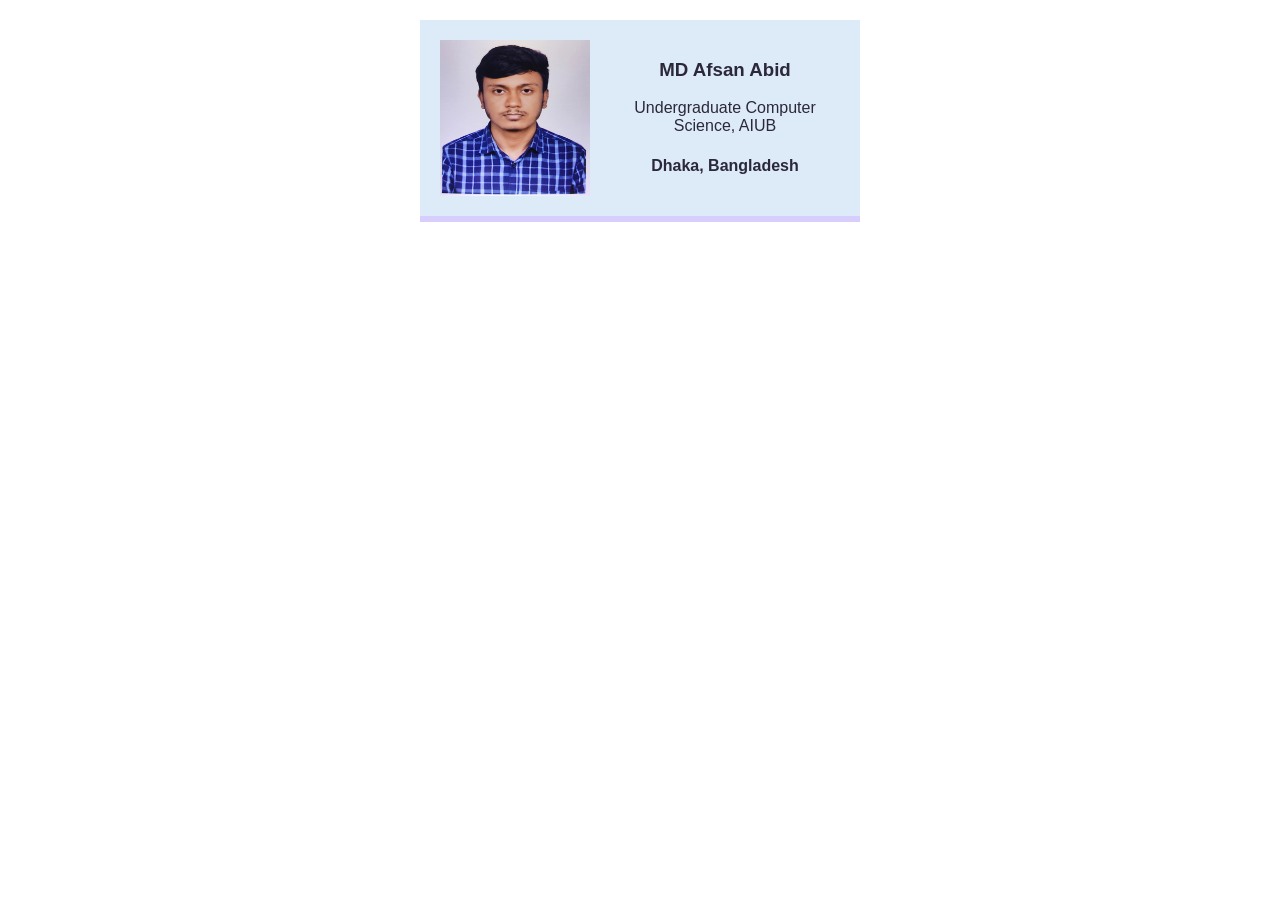
<file: Personal/Business_Card/index.html>
<!DOCTYPE html>
<html>
    <head>
        <link rel="stylesheet" href="style.css">
        <body>
            <div class="card">

                <img class="img" src="images/PHOTO 2.jpg" alt="MD Afsan Abid">
                <div class="border-blue">
                <h3>MD Afsan Abid</h3>
                <p>Undergraduate Computer Science, AIUB</p>
                <h4>Dhaka, Bangladesh</h4>
                </div>
            </div>
        </body>
    </head>
</html>
</file>
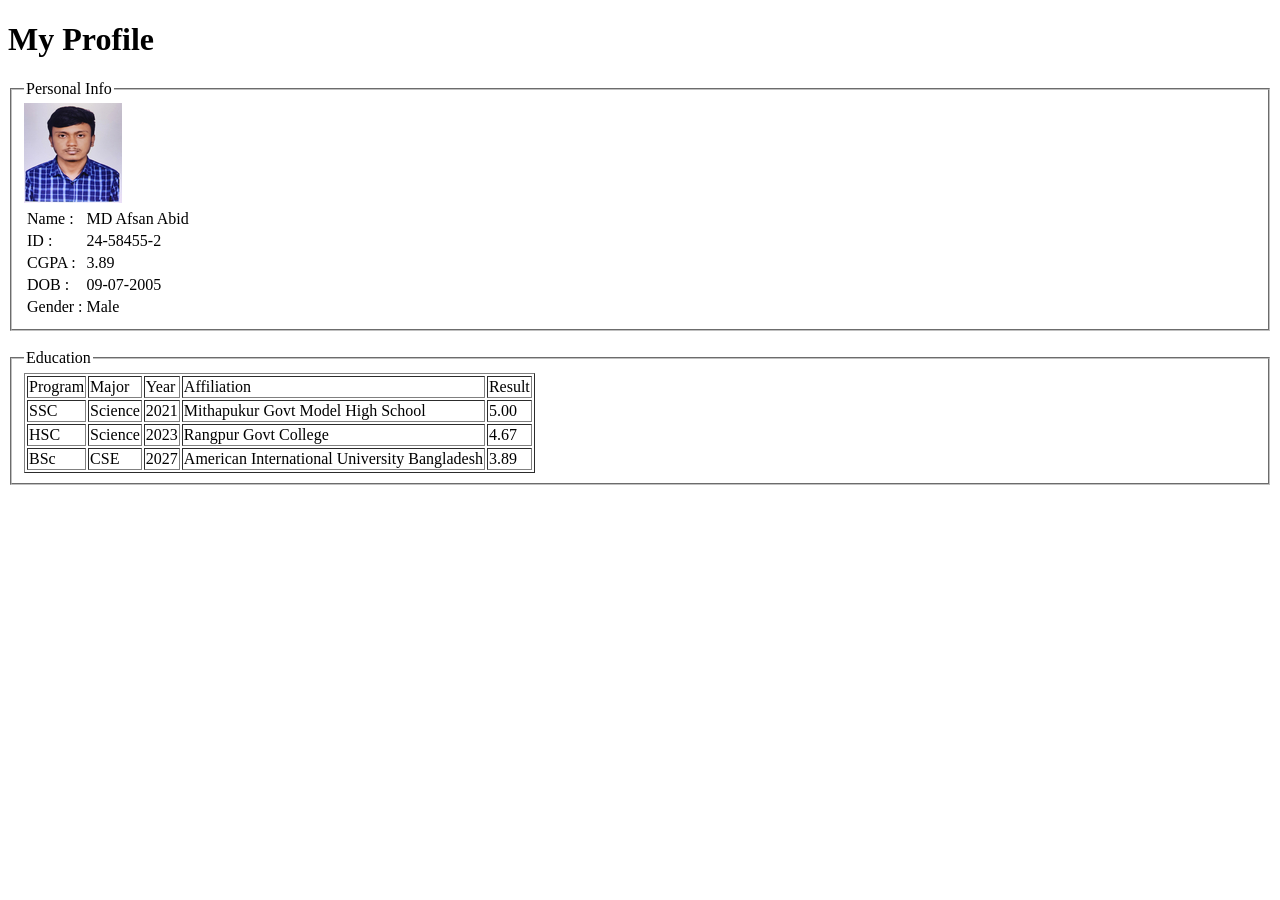
<file: Personal/Profile.html>
<!DOCTYPE html>
<html lang="en-US">
    <head>
        <meta charset="UTF-8">
        <title>My Profile</title>
    </head>
    <body>
        <h1>My Profile</h1>

        <form>
            <fieldset>
                <legend>Personal Info </legend>
                    <img src="diuphoto01.jpg" alt="Profile Photo">
                <table>
                    <tr>
                        <td><label for="Name">Name : </label></td>
                        <td><label for="Name">MD Afsan Abid </label></td>
                    </tr>
                    <tr>
                        <td><label for="ID">ID : </label></td>
                        <td><label for="ID">24-58455-2 </label></td>
                    </tr>
                    <tr>
                        <td><label for="CGPA">CGPA : </label></td>
                        <td><label for="CGPA">3.89 </label></td>
                    </tr>
                    <tr>
                        <td><label for="DOB">DOB : </label></td>
                        <td><label for="DOB">09-07-2005 </label></td>
                    </tr>
                    <tr>
                        <td><label for="Gender">Gender : </label></td>
                        <td><label for="Gender">Male </label></td>
                    </tr>
                </table>
            </fieldset>

            <br>

            <fieldset>
                <legend>Education </legend>
                <table border="1" style="color: black;">
                    <tr>
                        <td>Program</td>
                        <td>Major</td>
                        <td>Year</td>
                        <td>Affiliation</td>
                        <td>Result</td>
                    </tr>
                    <tr>
                        <td>SSC</td>
                        <td>Science</td>
                        <td>2021</td>
                        <td>Mithapukur Govt Model High School</td>
                        <td>5.00</td>
                    </tr>
                    <tr>
                        <td>HSC</td>
                        <td>Science</td>
                        <td>2023</td>
                        <td>Rangpur Govt College</td>
                        <td>4.67</td>
                    </tr>
                    <tr>
                        <td>BSc</td>
                        <td>CSE</td>
                        <td>2027</td>
                        <td>American International University Bangladesh</td>
                        <td>3.89</td>
                    </tr>
                </table>
            </fieldset>
        </form>
    </body>
</html>
</file>
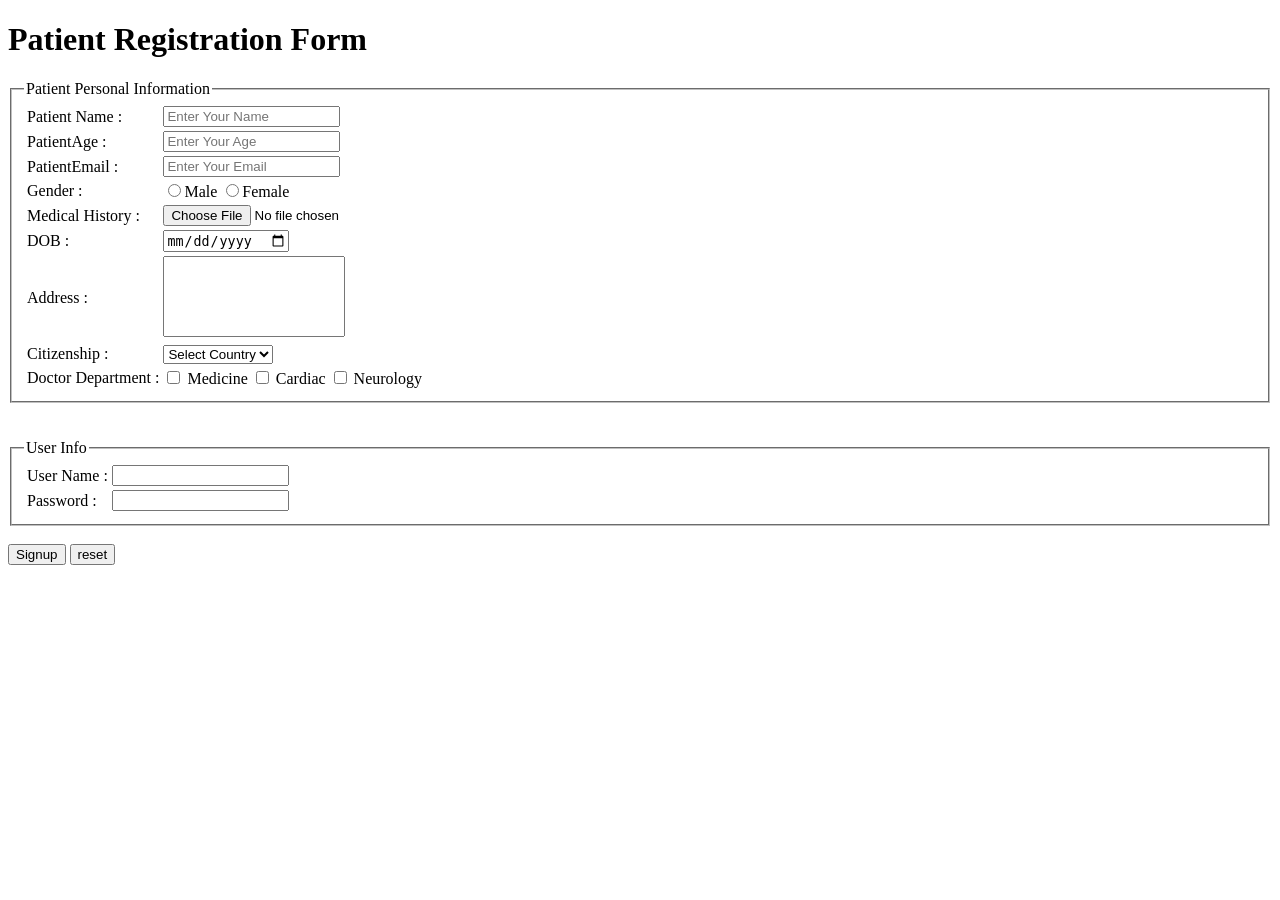
<file: Mid/Theory(HTML)/Registration.html>
<!DOCTYPE html>
<html lang-"en-US">
    <head>
        <meta charset="UTF-8">
        <title> Patient Registration Form </title>
    </head>
    <body>
        <h1>Patient Registration Form</h1>
        <form>
            <fieldset>
                <legend>Patient Personal Information</legend>
                <table>
                    <tr>
                        <td> <label for="PatientName">Patient Name : </label> </td>
                        <td> <input type="text" name="PatientName" id="PatientName" for="PatientName" placeholder="Enter Your Name"> </td>
                    </tr>

                    <tr>
                        <td> <label for="PatientAge">PatientAge : </label> </td>
                        <td> <input type="number" name="PatientAge" id="PatientAge" for="PatientAge" placeholder="Enter Your Age"> </td>
                    </tr>

                    <tr>
                        <td> <label for="PatientEmail">PatientEmail : </label> </td>
                        <td> <input type="email" name="PatientEmail" id="PatientEmail" for="PatientEmail" placeholder="Enter Your Email"></td>
                    </tr>

                    <tr>
                        <td> <label for="PatientGender">Gender : </label> </td>
                        <td>
                            <input type="radio" name="gender" id="Male" for="Gender">Male
                            <input type="radio" name="gender" id="Female" for="Gender">Female
                        </td>
                    </tr>

                    <tr>
                        <td> <label for="PatientDoc"> Medical History : </label></td>
                        <td> <input type="file" name="file" id="medicaldoc" for="medicaldoc"> </td>
                    </tr>

                    <tr>
                        <td> <label for="DOB">DOB : </label></td>
                        <td> <input type="date" name="DOB" id="DOB" for="DOB"></td>
                    </tr>

                    <tr>
                        <td> <label for="Address">Address : </label></td>
                        <td> 
                            <textarea id="Address" name="Address" for="Address" cols="20" rows="5" style="resize: none;"></textarea>
                        </td>
                    </tr>

                    <tr>
                        <td> <label for="Citizen">Citizenship : </label> </td>
                        <td>
                            <select>
                                <option id="blank">Select Country </option>
                                <option id="BD"> Bangladesh </option>
                                <option id="USA">USA </option>
                                <option id="UK">UK </option>
                                <option id="AUS">Australia </option>
                            </select>
                        </td>
                    </tr>

                    <tr>
                        <td> <label for="Dept"> Doctor Department : </label> </td>
                        <td>
                            <input type="checkbox" id="DeptMedicine" for="dept" name="dept"> Medicine
                            <input type="checkbox" id="DeptCardiac" for="dept" name="dept"> Cardiac
                            <input type="checkbox" id="DeptNeuro" for="dept" name="dept"> Neurology
                        </td>
                    </tr>
                    
                </table>
            </fieldset>

            <br>
            <br>

            <fieldset>
                <legend> User Info </legend>

                <table>
                    <tr>
                    <td> <label for="username">User Name : </label></td>
                    <td> <input type="text" id="username" for="username"></td>
                    </tr>

                    <tr>
                        <td> <label for="Password">Password : </label> </td>
                        <td> <input type="password" id="password" for="password"> </td>
                    </tr>
                </table>
            </fieldset>
            <br>
            <input type="submit" id="submit" for="submit" value="Signup">
            <input type="reset" id="reset" for="reset" value="reset">
        </form>
    </body>
</html>
</file>
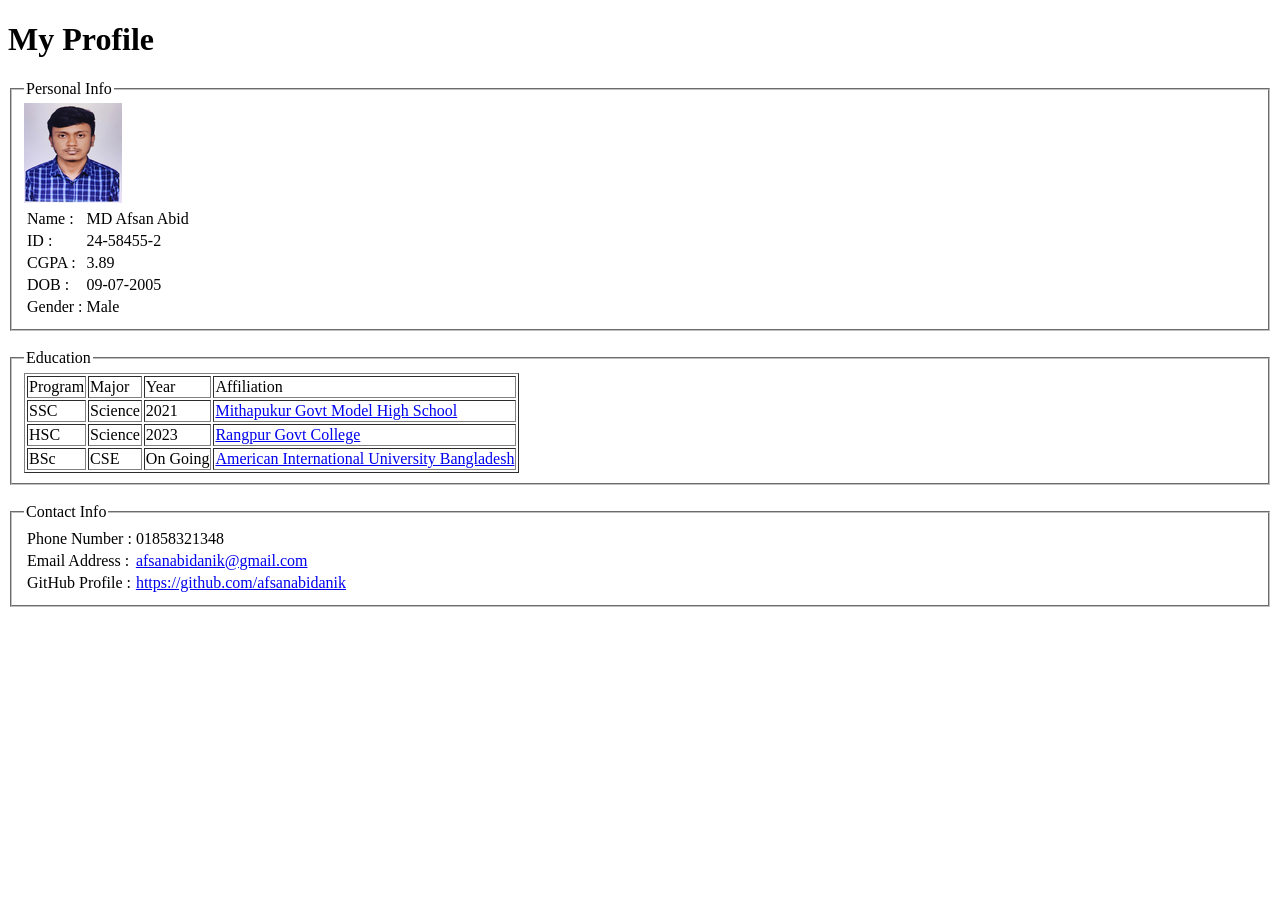
<file: Mid/Personal/Profile/Profile.html>
<!DOCTYPE html>
<html lang="en-US">
    <head>
        <meta charset="UTF-8">
        <title>My Profile</title>
    </head>
    <body>
        <h1>My Profile</h1>

        <form>
            <fieldset>
                <legend>Personal Info </legend>
                    <img src="diuphoto01.jpg" alt="Profile Photo">
                <table>
                    <tr>
                        <td><label for="Name">Name : </label></td>
                        <td><label for="Name">MD Afsan Abid </label></td>
                    </tr>
                    <tr>
                        <td><label for="ID">ID : </label></td>
                        <td><label for="ID">24-58455-2 </label></td>
                    </tr>
                    <tr>
                        <td><label for="CGPA">CGPA : </label></td>
                        <td><label for="CGPA">3.89 </label></td>
                    </tr>
                    <tr>
                        <td><label for="DOB">DOB : </label></td>
                        <td><label for="DOB">09-07-2005 </label></td>
                    </tr>
                    <tr>
                        <td><label for="Gender">Gender : </label></td>
                        <td><label for="Gender">Male </label></td>
                    </tr>
                </table>
            </fieldset>

            <br>

            <fieldset>
                <legend>Education </legend>
                <table border="1" style="color: black;">
                    <tr>
                        <td>Program</td>
                        <td>Major</td>
                        <td>Year</td>
                        <td>Affiliation</td>
                    </tr>
                    <tr>
                        <td>SSC</td>
                        <td>Science</td>
                        <td>2021</td>
                        <td><a href="https://mithapukur.school.gov.bd/">Mithapukur Govt Model High School</a></td>
                    </tr>
                    <tr>
                        <td>HSC</td>
                        <td>Science</td>
                        <td>2023</td>
                        <td><a href="https://rangpur.college.gov.bd/">Rangpur Govt College</a></td>
                    </tr>
                    <tr>
                        <td>BSc</td>
                        <td>CSE</td>
                        <td>On Going</td>
                        <td><a href="https://www.aiub.edu/">American International University Bangladesh</a></td>
                    </tr>
                </table>
            </fieldset>

            <br>

            <fieldset>
                <legend>Contact Info</legend>
                <table>
                    <tr>
                        <td><label for="PhnNum">Phone Number : </label></td>
                        <td><label for="PhnNum">01858321348 </label></td>
                    </tr>
                    <tr>
                        <td><label for="Email">Email Address : </label></td>
                        <td><label for="Email"><a href="afsanabidanik@gmail.com">afsanabidanik@gmail.com</a></label></td>
                    </tr>
                    <tr>
                        <td><label for="Github">GitHub Profile : </label></td>
                        <td><a href="https://github.com/afsanabidanik">https://github.com/afsanabidanik</a></td>
                    </tr>
                </table>
            </fieldset>
        </form>
    </body>
</html>
</file>
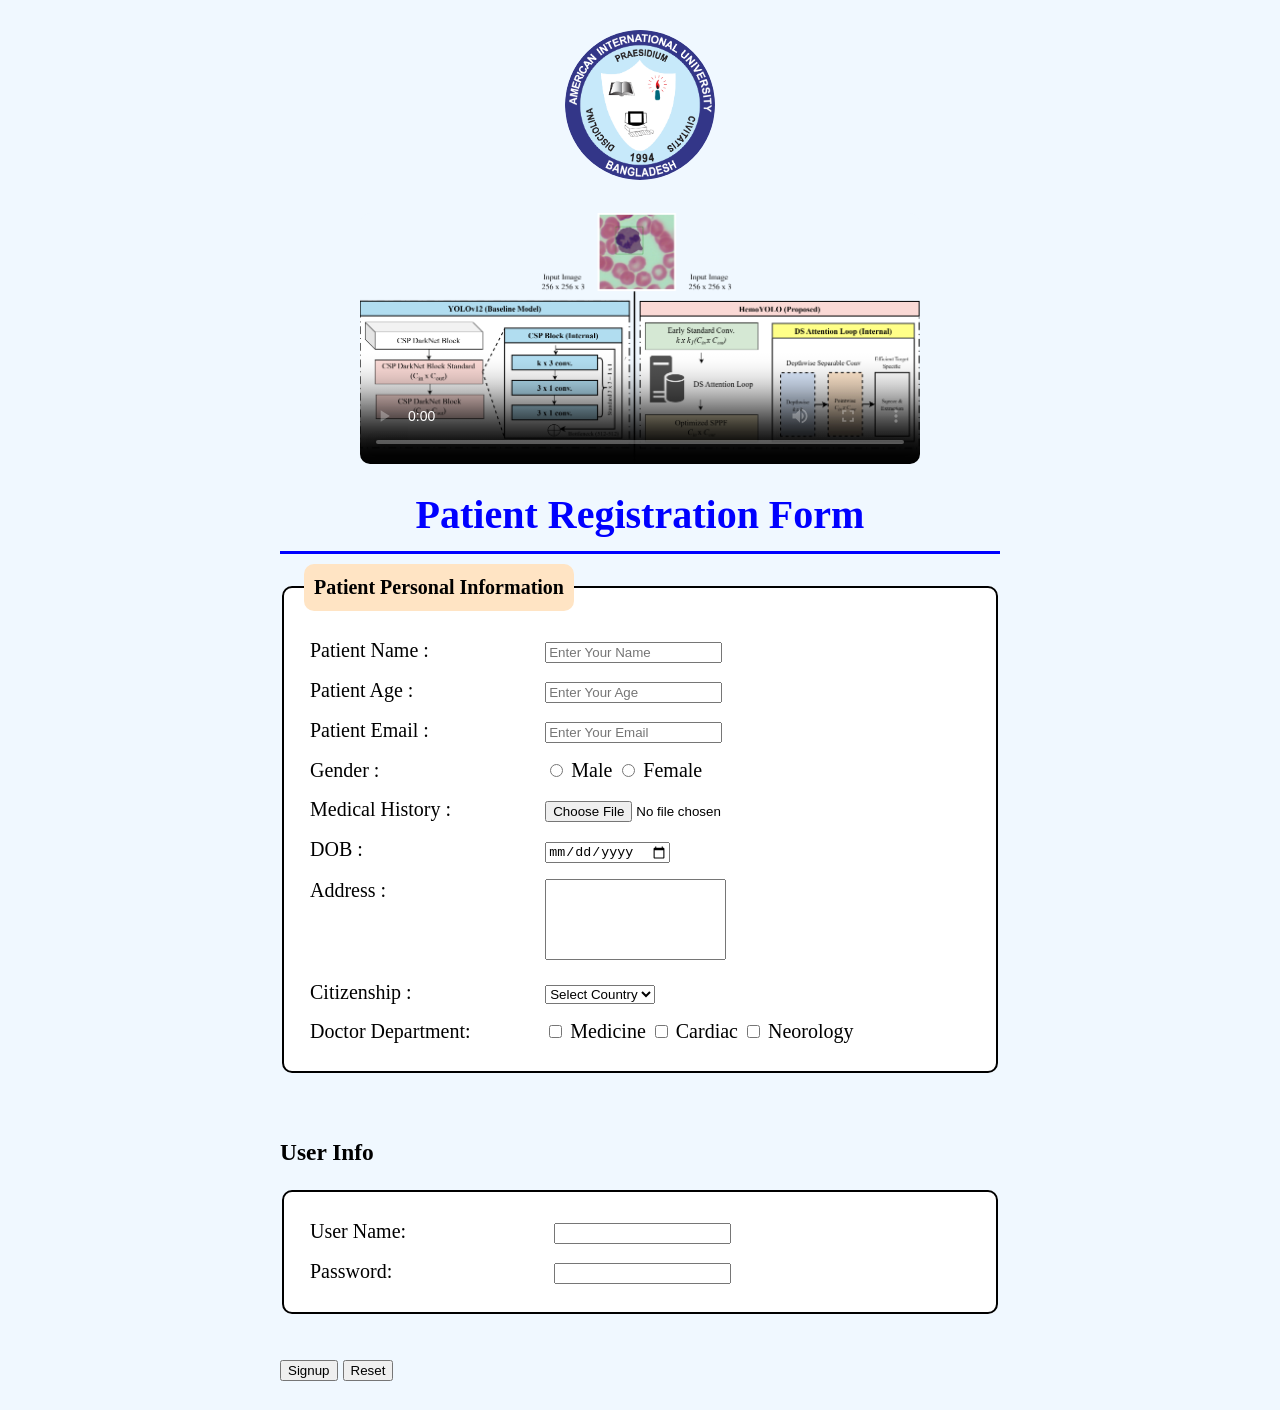
<file: Mid/Faculty/Lab2(HTML,CSS)/Page/Registration.html>
<!DOCTYPE html>
<html lang="en-US">
    <head>
        <meta charset="UTF-8">
        <link rel="stylesheet" href="../Design/Style.css">
        <title> Patient Registration Form </title>
    </head>
    <body>
        <img src="logo.png" id="logo" > 
        <br>
        <video width="400" height="225" controls poster="Yolo21.png">
            <source src="AIUB Virtual Tour _ 2021.mp4" type="mp4">
            <source src="AIUB Virtual Tour _ 2021.mp4" type="video/webm">
        </video>


        <h1> Patient Registration Form </h1>
        <form>
            <fieldset>
                <legend> Patient Personal Information </legend>
               <table>
                <tr>
                    <td> <label for="PatientName"> Patient Name :  </label> </td>
                    <td> <input type="text" name="PatientName" id="PatientName" for="PatientName" placeholder="Enter Your Name" required> </td>
                </tr>
                <tr>
                    <td>  <label for="PatientAge"> Patient Age : </label> </td>
                    <td> <input type="number" name="PatientAge" id="PatientAge" for="PatientAge" placeholder="Enter Your Age "> </td>
                </tr>

                <tr>
                    <td>  <label for="PatientEmail"> Patient Email : </label> </td>
                    <td> <input type="email" name="PatientEmail" id="PatientEmail" for="PatientEmail" placeholder="Enter Your Email "> </td>
                </tr>

                <tr>
                    <td> <label for="PatientGender"> Gender : </label>
                        <td> 
                        <input type="radio" name="gender" id="Male" for="Gender"> Male
                        <input type="radio" name="gender" id="Female" for="Gender"> Female </td>
                </tr>

                <tr> 
                    <td> <label for="PatientDoc"> Medical History : </label></td>
                    <td> <input type ="file" name ="file" id="medicaldoc" for="medicaldoc"> </td>
                </tr>

                <tr> 
                    <td> <label for="DOB"> DOB : </label></td>
                    <td> <input type ="date" name ="DOB" id="DOB" for="DOB"> </td>
                </tr>

                <tr> 
                    <td> <label for="Address"> Address : </label></td>
                    <td> 
                        <textarea id="Address" for="Address" cols="20" rows="5" style="resize: none;"> </textarea>
                    </td>
                </tr>

                <tr>
                    <td><label for="Citizen"> Citizenship : </label> </td>
                    <td>
                    <select>
                        <option id="blank"> Select Country </option>
                        <option id="BD"> Bangladesh </option>
                        <option id="USA"> USA </option>
                        <option id ="UK"> UK </option>
                        <option id="AUS"> Australia </option>
                        <option id="JP"> Japan </option>
                    </select>
                    </td>

                    <tr>
                        <td> <label for="Dept"> Doctor Department: </label></td>
                        <td> <input type="checkbox" id="DeptMedicine" for="dept" name="dept"> Medicine 
                        <input type="checkbox" id="DeptCardiac" for="dept" name="dept"> Cardiac
                        <input type="checkbox" id="DeptNeoro" for="dept" name="dept"> Neorology
                        </td>
                    </tr>
                </tr>
               </table>
            </fieldset>
 <br>
 <h3> User Info</h3>
<fieldset>
   
    <!-- <legend> User Info </legend> -->
    <table>
        <tr>
            <td> <label for="username"> User Name: </label> </td>
            <td> <input type="text" id="username" for="username"> </td>
        </tr>
        <tr>
            <td> <label for="Password"> Password: </label></td>
            <td> <input type="password" id="password" for="password"></td>

        </tr>
    </table>
</fieldset>
<br>

<input type="submit" id="submit" for="submit" value="Signup">
<input type="reset" id="reset" for="reset">
        </form>
    </body>
</html>
</file>
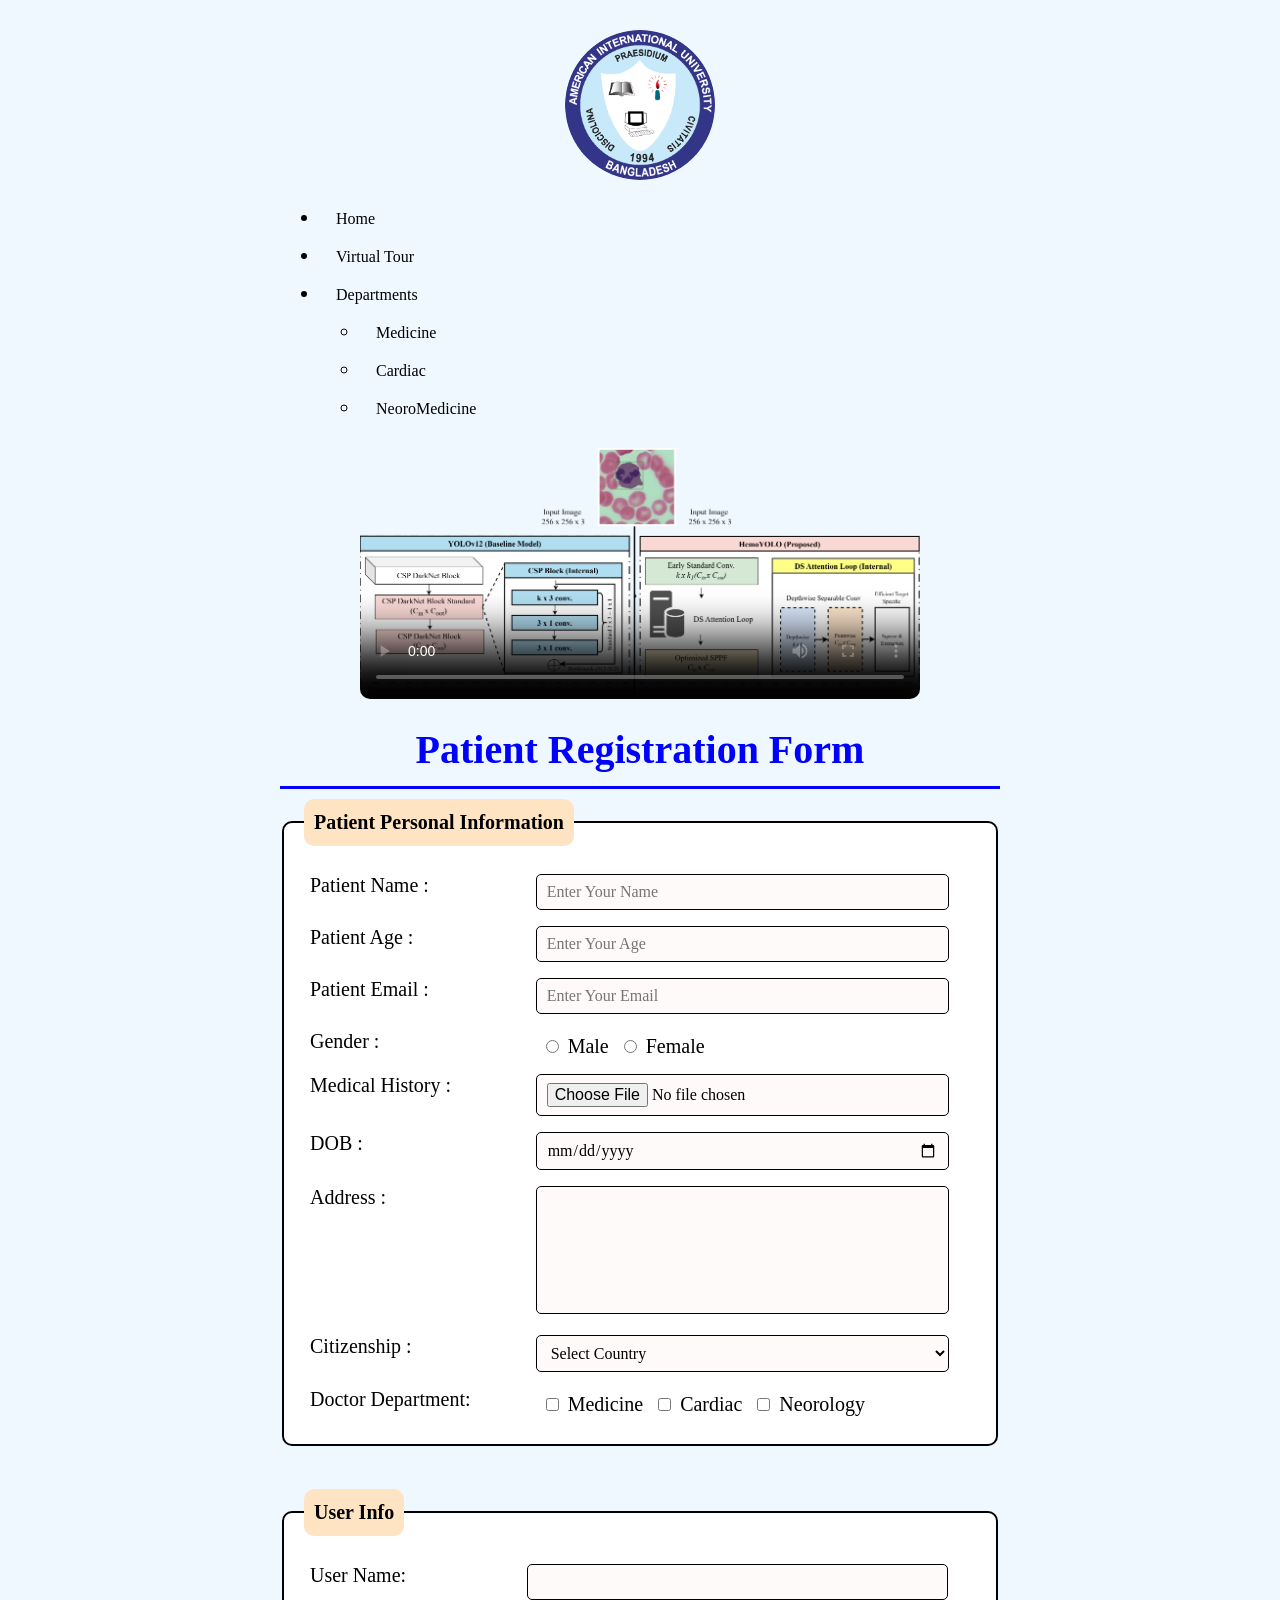
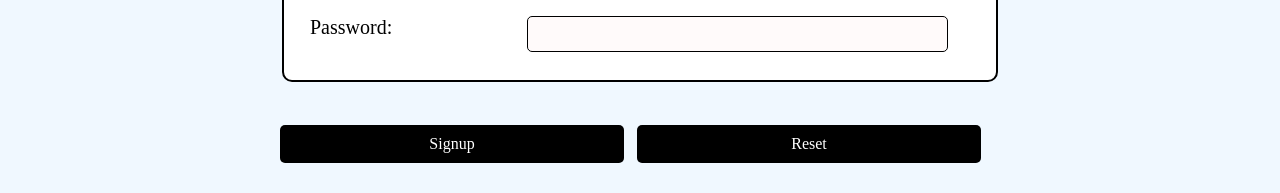
<file: Mid/Faculty/Lab3 (HTML, CSS)/Page/Registration.html>
<!DOCTYPE html>
<html lang="en-US">
    <head>
        <meta charset="UTF-8">
        <meta name="viewport" content="width=device-width, inital-scale= 1.0">
        <link rel="stylesheet" href="../Design/Style.css">
        <title> Patient Registration Form </title>
    </head>
    <body id="top">
        <nav class="navbar">
        <img src="logo.png" id="logo" > 
        <ul class="menu">
            <li> <a href="https://www.aiub.edu"> Home </a> </li>
            <li> <a href="#tour"> Virtual Tour </a> </li>
            <li class="dropdown">
               
                    <a href="#Department"> Departments</a>
                    <ul class="submenu">
                        <li> <a href="#Medicine"> Medicine  </a> </li>
                        <li> <a href="#Cardiac"> Cardiac  </a> </li>
                        <li> <a href="#NeoroMedicine"> NeoroMedicine  </a> </li>
                    </ul>                
            </li>
        </ul>
        

        <video width="400" height="225" controls poster="Yolo21.png">
            <source src="AIUB Virtual Tour _ 2021.mp4" type="mp4">
            <source src="AIUB Virtual Tour _ 2021.mp4" type="video/webm">
        </video>

        </nav>

        <h1> Patient Registration Form </h1>
        
        <form>
            <fieldset>
                <legend> Patient Personal Information </legend>
               <table>
                <tr>
                    <td> <label for="PatientName"> Patient Name :  </label> </td>
                    <td> <input type="text" name="PatientName" id="PatientName" for="PatientName" placeholder="Enter Your Name" required> </td>
                </tr>
                <tr>
                    <td>  <label for="PatientAge"> Patient Age : </label> </td>
                    <td> <input type="number" name="PatientAge" id="PatientAge" for="PatientAge" placeholder="Enter Your Age "> </td>
                </tr>

                <tr>
                    <td>  <label for="PatientEmail"> Patient Email : </label> </td>
                    <td> <input type="email" name="PatientEmail" id="PatientEmail" for="PatientEmail" placeholder="Enter Your Email "> </td>
                </tr>

                <tr>
                    <td> <label for="PatientGender"> Gender : </label>
                        <td> 
                        <input type="radio" name="gender" id="Male" for="Gender"> Male
                        <input type="radio" name="gender" id="Female" for="Gender"> Female </td>
                </tr>

                <tr> 
                    <td> <label for="PatientDoc"> Medical History : </label></td>
                    <td> <input type ="file" name ="file" id="medicaldoc" for="medicaldoc"> </td>
                </tr>

                <tr> 
                    <td> <label for="DOB"> DOB : </label></td>
                    <td> <input type ="date" name ="DOB" id="DOB" for="DOB"> </td>
                </tr>

                <tr> 
                    <td> <label for="Address"> Address : </label></td>
                    <td> 
                        <textarea id="Address" for="Address"  style="resize: none;"> </textarea>
                    </td>
                </tr>

                <tr>
                    <td><label for="Citizen"> Citizenship : </label> </td>
                    <td>
                    <select>
                        <option id="blank"> Select Country </option>
                        <option id="BD"> Bangladesh </option>
                        <option id="USA"> USA </option>
                        <option id ="UK"> UK </option>
                        <option id="AUS"> Australia </option>
                        <option id="JP"> Japan </option>
                    </select>
                    </td>

                    <tr>
                        <td> <label for="Dept"> Doctor Department: </label></td>
                        <td> <input type="checkbox" id="DeptMedicine" for="dept" name="dept"> Medicine 
                        <input type="checkbox" id="DeptCardiac" for="dept" name="dept"> Cardiac
                        <input type="checkbox" id="DeptNeoro" for="dept" name="dept"> Neorology
                        </td>
                    </tr>
                </tr>
               </table>
            </fieldset>
 <br>

<fieldset>
   
    <legend> User Info </legend>
    <table>
        <tr>
            <td> <label for="username"> User Name: </label> </td>
            <td> <input type="text" id="username" for="username"> </td>
        </tr>
        <tr>
            <td> <label for="Password"> Password: </label></td>
            <td> <input type="password" id="password" for="password"></td>

        </tr>
    </table>
</fieldset>
<br>

<input type="submit" id="submit" for="submit" value="Signup">
<input type="reset" id="reset" for="reset">
        </form>
    </body>
</html>
</file>
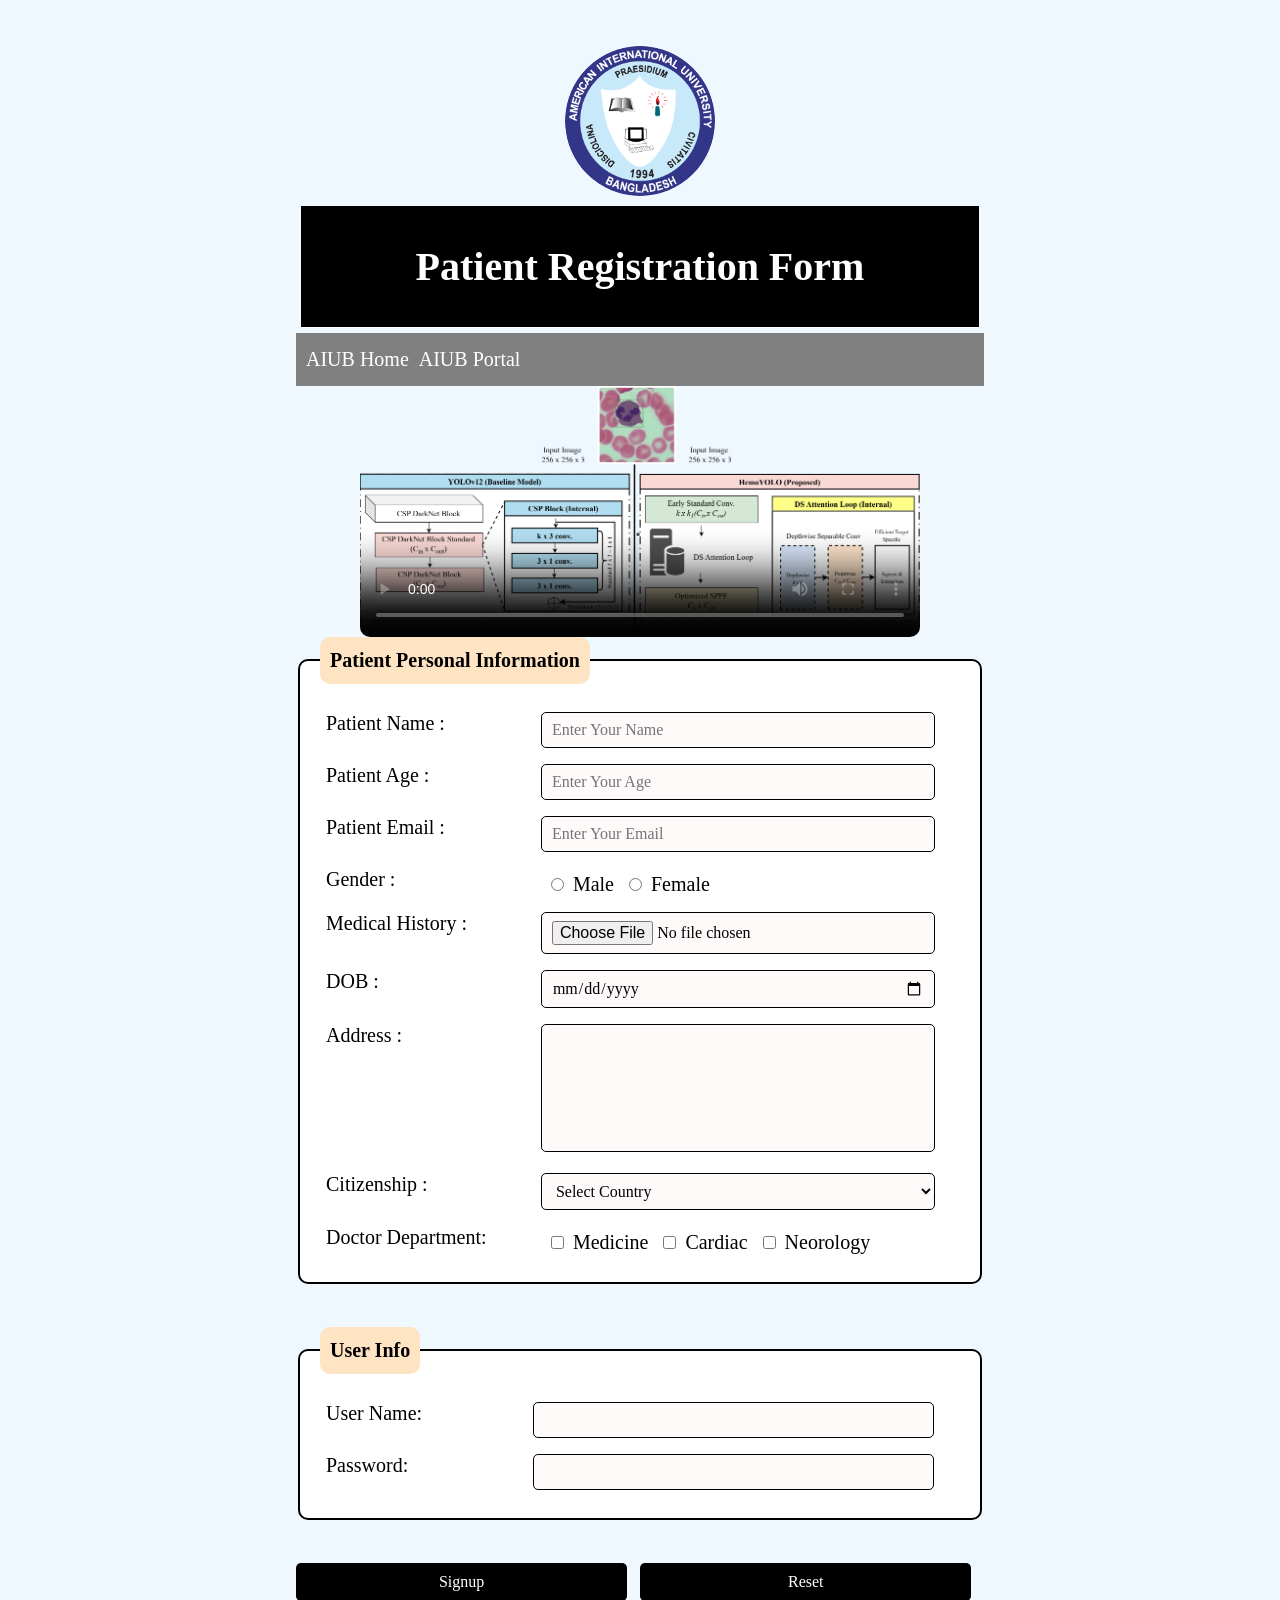
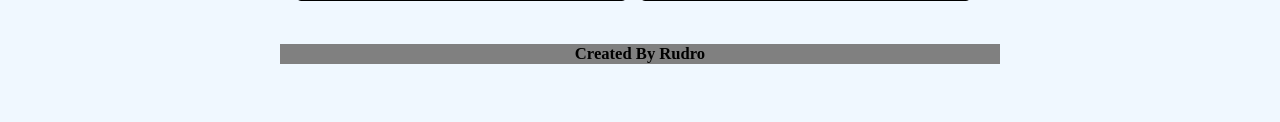
<file: Mid/Faculty/Theory2(HTML,CSS,JS)/Page/Registration.html>
<!DOCTYPE html>
<html lang="en-US">
    <head>
        <meta charset="UTF-8">
        <meta name="viewport" content="width=device-width, inital-scale= 1.0">
        <link rel="stylesheet" href="../Design/Style.css">
        <script src="../JS/script.js"> </script>
        <title> Patient Registration Form </title>
    </head>
     <div class="container"> 
    <body>
       
        <img src="logo.png" id="logo" > 
     
         <div class="header"> 
        <h1> Patient Registration Form </h1>
       </div>

       <div class="topnav">
        <a href="https://aiub.edu/"> AIUB Home </a>
        <a href="https://portal.aiub.edu/"> AIUB Portal </a>
       </div>


        <video width="400" height="225" controls poster="Yolo21.png">
            <source src="AIUB Virtual Tour _ 2021.mp4" type="mp4">
            <source src="AIUB Virtual Tour _ 2021.mp4" type="video/webm">
        </video>

      

        
       

        
        <form>
            <fieldset>
                <legend> Patient Personal Information </legend>
               <table>
                <tr>
                    <td> <label for="PatientName"> Patient Name :  </label> </td>
                    <td> <input type="text" name="PatientName" id="PatientName" for="PatientName" placeholder="Enter Your Name" required> </td>
                </tr>
                <tr>
                    <td>  <label for="PatientAge"> Patient Age : </label> </td>
                    <td> <input type="number" name="PatientAge" id="PatientAge" for="PatientAge" placeholder="Enter Your Age "> </td>
                </tr>

                <tr>
                    <td>  <label for="PatientEmail"> Patient Email : </label> </td>
                    <td> <input type="email" name="PatientEmail" id="PatientEmail" for="PatientEmail" placeholder="Enter Your Email "> </td>
                </tr>

                <tr>
                    <td> <label for="PatientGender"> Gender : </label>
                        <td> 
                        <input type="radio" name="gender" id="Male" for="Gender"> Male
                        <input type="radio" name="gender" id="Female" for="Gender"> Female </td>
                </tr>

                <tr> 
                    <td> <label for="PatientDoc"> Medical History : </label></td>
                    <td> <input type ="file" name ="file" id="medicaldoc" for="medicaldoc"> </td>
                </tr>

                <tr> 
                    <td> <label for="DOB"> DOB : </label></td>
                    <td> <input type ="date" name ="DOB" id="DOB" for="DOB"> </td>
                </tr>

                <tr> 
                    <td> <label for="Address"> Address : </label></td>
                    <td> 
                        <textarea id="Address" for="Address"  style="resize: none;"> </textarea>
                    </td>
                </tr>

                <tr>
                    <td><label for="Citizen"> Citizenship : </label> </td>
                    <td>
                    <select>
                        <option id="blank"> Select Country </option>
                        <option id="BD"> Bangladesh </option>
                        <option id="USA"> USA </option>
                        <option id ="UK"> UK </option>
                        <option id="AUS"> Australia </option>
                        <option id="JP"> Japan </option>
                    </select>
                    </td>

                    <tr>
                        <td> <label for="Dept"> Doctor Department: </label></td>
                        <td> <input type="checkbox" id="DeptMedicine" for="dept" name="dept"> Medicine 
                        <input type="checkbox" id="DeptCardiac" for="dept" name="dept"> Cardiac
                        <input type="checkbox" id="DeptNeoro" for="dept" name="dept"> Neorology
                        </td>
                    </tr>
                </tr>
               </table>
            </fieldset>
 <br>

<fieldset>
   
    <legend> User Info </legend>
    <table>
        <tr>
            <td> <label for="username"> User Name: </label> </td>
            <td> <input type="text" id="username" for="username"> </td>
        </tr>
        <tr>
            <td> <label for="Password"> Password: </label></td>
            <td> <input type="password" id="password" for="password"></td>

        </tr>
    </table>
</fieldset>
<br>

<input type="submit" id="submit" for="submit" value="Signup">
<input type="reset" id="reset" for="reset">
        </form>
</div>
<div class="footer">
    <h5>Created By Rudro</h5>
</div>


    </body>
</html>
</file>
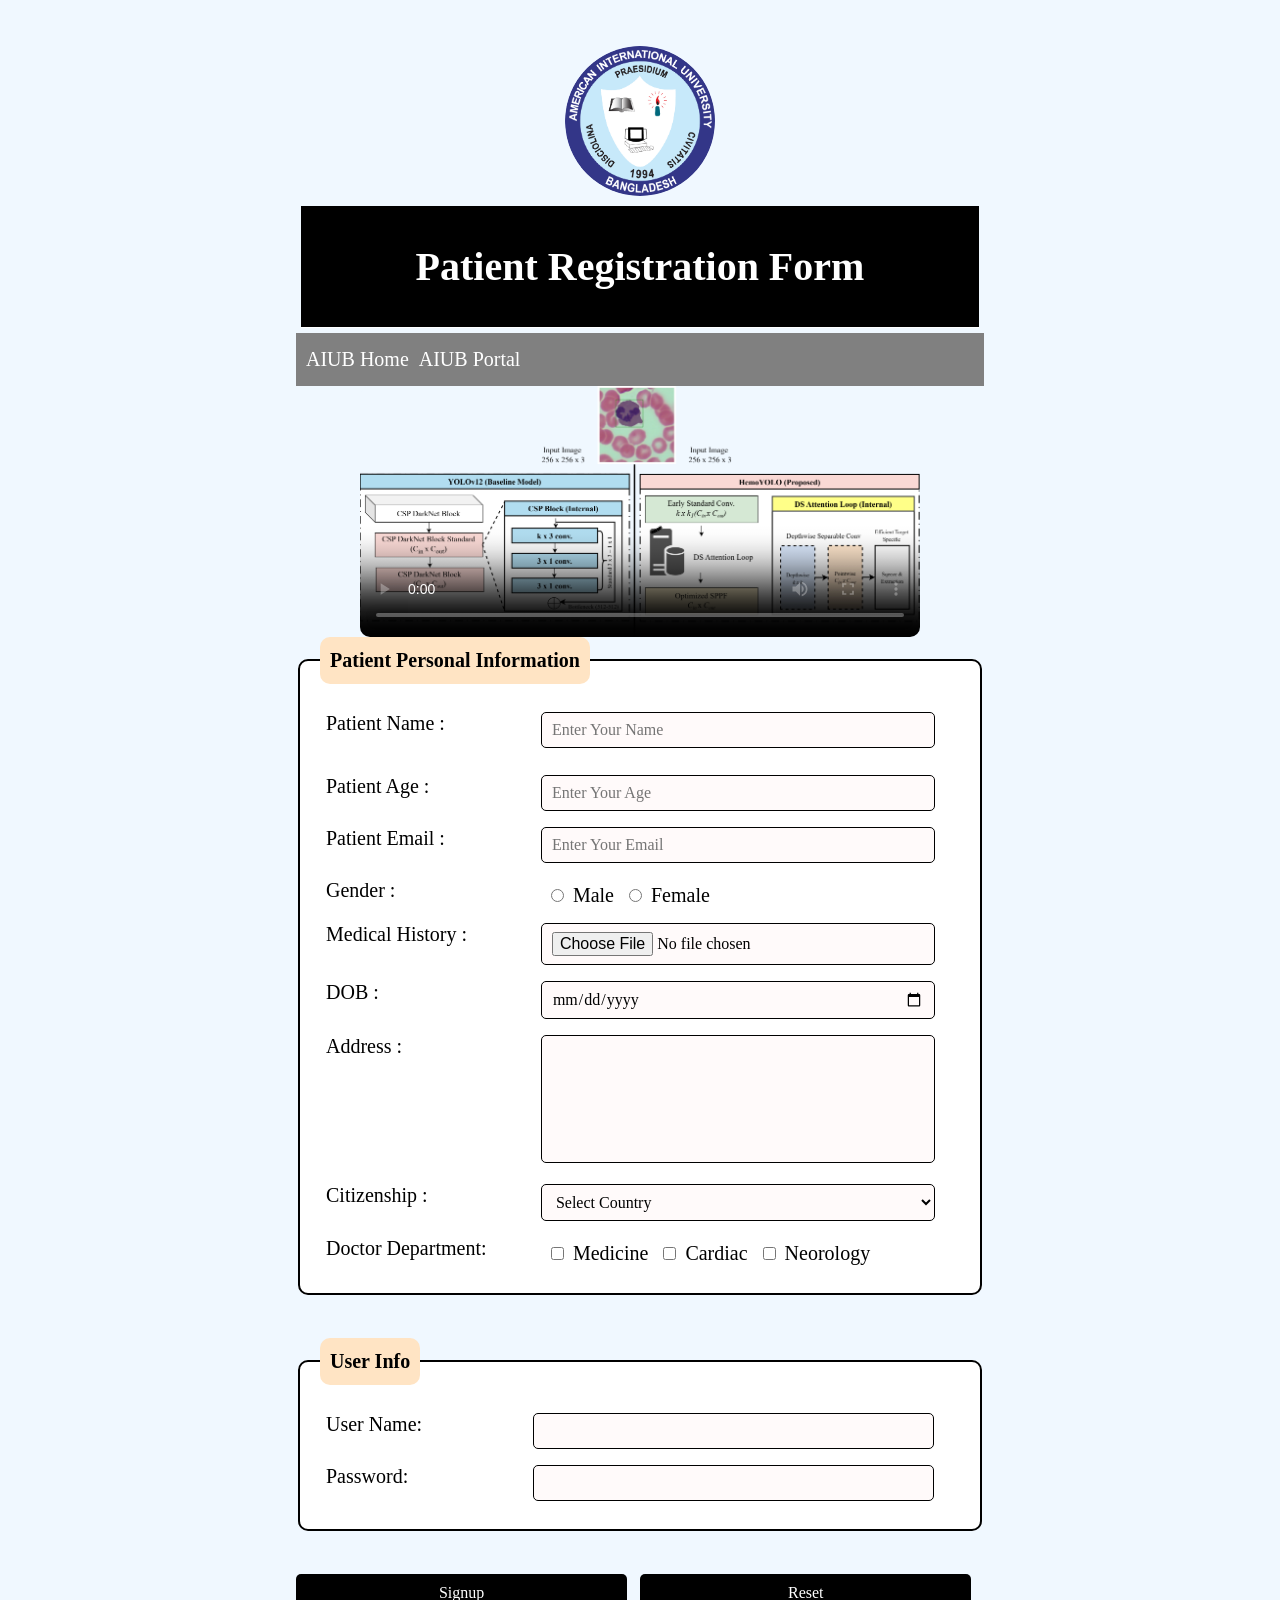
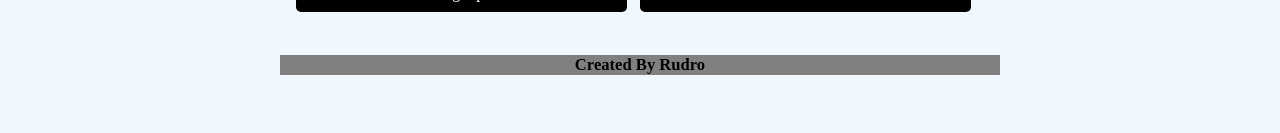
<file: Mid/Faculty/Theory3(HTML,CSS,JS)/Page/Registration.html>
<!DOCTYPE html>
<html lang="en-US">
    <head>
        <meta charset="UTF-8">
        <meta name="viewport" content="width=device-width, inital-scale= 1.0">
        <link rel="stylesheet" href="../Design/Style.css">
        <script src="../JS/script.js"> </script>
        <title> Patient Registration Form </title>
    </head>
     <div class="container"> 
    <body>
       
        <img src="logo.png" id="logo" > 
     
         <div class="header"> 
        <h1> Patient Registration Form </h1>
       </div>

       <div class="topnav">
        <a href="https://aiub.edu/"> AIUB Home </a>
        <a href="https://portal.aiub.edu/"> AIUB Portal </a>
       </div>


        <video width="400" height="225" controls poster="Yolo21.png">
            <source src="AIUB Virtual Tour _ 2021.mp4" type="mp4">
            <source src="AIUB Virtual Tour _ 2021.mp4" type="video/webm">
        </video>

      

        
       

        
        <form onsubmit="return collect_data()">
            <fieldset>
                <legend> Patient Personal Information </legend>
               <table>
                <tr>
                    <td> <label for="PatientName"> Patient Name :  </label> </td>
                    <td> <input type="text" name="PatientName" id="PatientName" for="PatientName" placeholder="Enter Your Name">
                    <p id ="NameError"> </p> </td>
                </tr>
                <tr>
                    <td>  <label for="PatientAge"> Patient Age : </label> </td>
                    <td> <input type="number" name="PatientAge" id="PatientAge" for="PatientAge" placeholder="Enter Your Age "> </td>
                </tr>

                <tr>
                    <td>  <label for="PatientEmail"> Patient Email : </label> </td>
                    <td> <input type="email" name="PatientEmail" id="PatientEmail" for="PatientEmail" placeholder="Enter Your Email "> </td>
                </tr>

                <tr>
                    <td> <label for="PatientGender"> Gender : </label>
                        <td> 
                        <input type="radio" name="gender" id="Male" for="Gender"> Male
                        <input type="radio" name="gender" id="Female" for="Gender"> Female </td>
                </tr>

                <tr> 
                    <td> <label for="PatientDoc"> Medical History : </label></td>
                    <td> <input type ="file" name ="file" id="medicaldoc" for="medicaldoc"> </td>
                </tr>

                <tr> 
                    <td> <label for="DOB"> DOB : </label></td>
                    <td> <input type ="date" name ="DOB" id="DOB" for="DOB"> </td>
                </tr>

                <tr> 
                    <td> <label for="Address"> Address : </label></td>
                    <td> 
                        <textarea id="Address" for="Address"  style="resize: none;"> </textarea>
                    </td>
                </tr>

                <tr>
                    <td><label for="Citizen"> Citizenship : </label> </td>
                    <td>
                    <select>
                        <option id="blank"> Select Country </option>
                        <option id="BD"> Bangladesh </option>
                        <option id="USA"> USA </option>
                        <option id ="UK"> UK </option>
                        <option id="AUS"> Australia </option>
                        <option id="JP"> Japan </option>
                    </select>
                    </td>

                    <tr>
                        <td> <label for="Dept"> Doctor Department: </label></td>
                        <td> <input type="checkbox" id="DeptMedicine" for="dept" name="dept"> Medicine 
                        <input type="checkbox" id="DeptCardiac" for="dept" name="dept"> Cardiac
                        <input type="checkbox" id="DeptNeoro" for="dept" name="dept"> Neorology
                        </td>
                    </tr>
                </tr>
               </table>
            </fieldset>
 <br>

<fieldset>
   
    <legend> User Info </legend>
    <table>
        <tr>
            <td> <label for="username"> User Name: </label> </td>
            <td> <input type="text" id="username" for="username"> </td>
        </tr>
        <tr>
            <td> <label for="Password"> Password: </label></td>
            <td> <input type="password" id="password" for="password"></td>

        </tr>
    </table>
</fieldset>
<br>

<input type="submit" id="submit" for="submit" value="Signup">
<input type="reset" id="reset" for="reset">
</form>
</div>
<div class="footer">
    <h5>Created By Rudro</h5>
</div>


    </body>
</html>
</file>
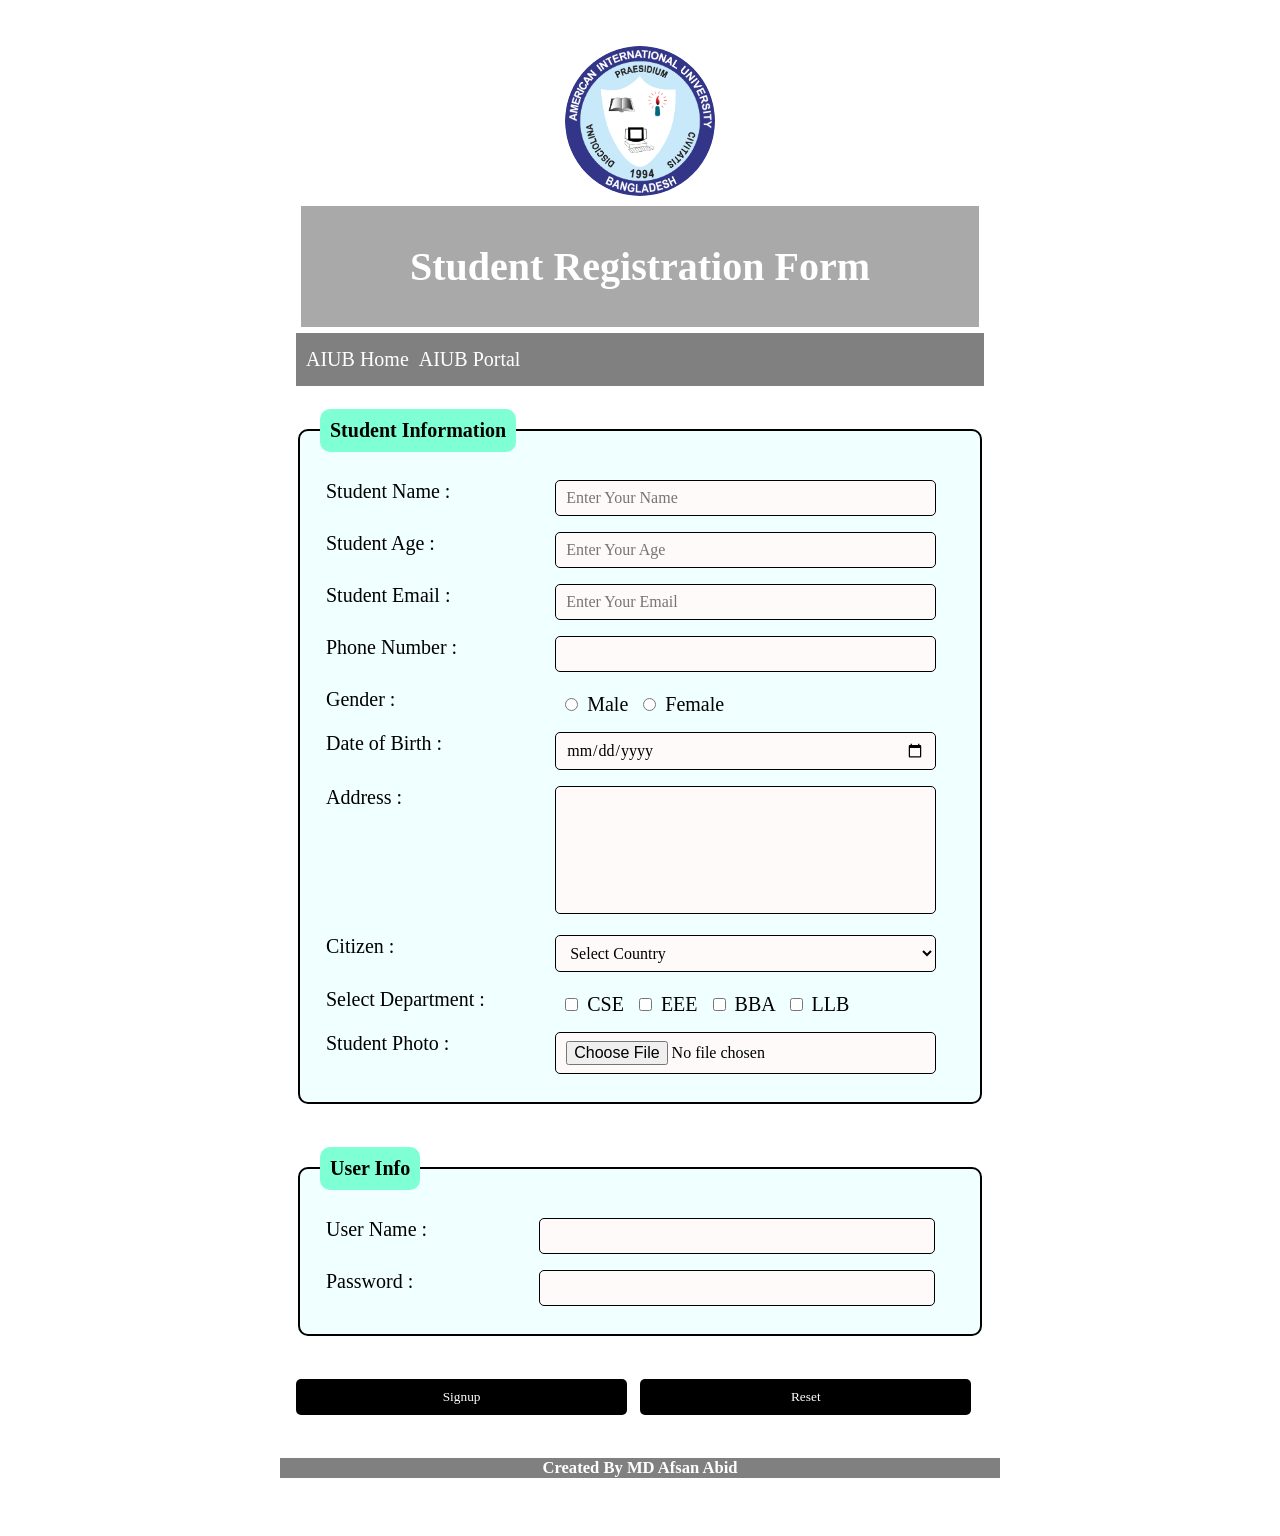
<file: Mid/Personal/Theory2(HTML+CSS)/page/registration.html>
<!DOCTYPE html>
<html lang="eng-US">
    <head>
        <meta charset="UTF-8">
        <meta name="viewport" content="width=device-width, inital-scale= 1.0">
        <link rel="stylesheet" href="../design/style.css">
        <title>Registration Page</title>
    </head>

    <div class="container">
    <body>
        <img src="logo.png" alt="logo" id="logo">

        <div class="header">
            <h1>Student Registration Form</h1>
        </div>

        <div class="topnav">
            <a href="https://aiub.edu/">AIUB Home</a>
            <a href="https://portal.aiub.edu/">AIUB Portal</a>
        </div>

        <br>

        <form action="">
            <fieldset>
                <legend>Student Information</legend>
                <table>
                    <tr>
                        <td><label for="StudentName">Student Name : </label></td>
                        <td><input type="text" name="StudentName" id="StudentName" placeholder="Enter Your Name" required></td>
                    </tr>

                    <tr>
                        <td><label for="StudentAge">Student Age : </label></td>
                        <td><input type="number" name="StudentAge" id="StudentAge" placeholder="Enter Your Age"></td>
                    </tr>

                    <tr>
                        <td><label for="StudentEmail">Student Email : </label></td>
                        <td><input type="Email" name="StudentEmail" id="StudentEmail" placeholder="Enter Your Email" required></td>
                    </tr>

                    <tr>
                        <td><label for="StudentPhn">Phone Number :</label></td>
                        <td><input type="text" name="StudentPhn" id="StudentPhn"></td>
                    </tr>

                    <tr>
                        <td><label for="Gender"> Gender : </label></td>
                        <td>
                            <input type="radio" name="gender" id="male"> Male
                            <input type="radio" name="gender" id="female"> Female
                        </td>
                    </tr>

                    <tr>
                        <td><label for="DOB">Date of Birth : </label></td>
                        <td><input type="date" name="DOB" id="dob"></td>
                    </tr>

                    <tr>
                        <td><label for="Address">Address : </label></td>
                        <td><textarea name="Address" id="Address" style="resize: none;"></textarea></td>
                    </tr>

                    <tr>
                        <td><label for="Citizen">Citizen : </label></td>
                        <td>
                            <select>
                                <option id="blank">Select Country</option>
                                <option id="BD">Bangladesh</option>
                                <option id="USA">USA</option>
                                <option id="UK">UK</option>
                                <option id="JP">Japan</option>
                            </select>
                        </td>
                    </tr>

                    <tr>
                        <td><label for="Dept">Select Department : </label></td>
                        <td>
                            <input type="checkbox" name="dept" id="CSE"> CSE
                            <input type="checkbox" name="dept" id="EEE"> EEE
                            <input type="checkbox" name="dept" id="BBA"> BBA
                            <input type="checkbox" name="dept" id="LLB"> LLB
                        </td>
                    </tr>

                    <tr>
                        <td><label for="Picture">Student Photo : </label></td>
                        <td><input type="file" name="Picture" id="StudentPic"></td>
                    </tr>

                </table>
            </fieldset>


            <br>

            <fieldset>
                <legend>User Info </legend>
                <table>
                    <tr>
                        <td><label for="username">User Name : </label></td>
                        <td><input type="text" for="username" id="username"></td>
                    </tr>


                    <tr>
                        <td><label for="password">Password : </label></td>
                        <td><input type="password" for="password" id="password"></td>
                    </tr>


                </table>
            </fieldset>
            <br>

            <input type="submit" id="submit" for="submit" value="Signup">
            <input type="reset" id="reset" for="reset" value="Reset">

        </form>
        </div>

        <div class="footer">
            <h5>Created By MD Afsan Abid</h5>
        </div>

    </body>
</html>
</file>
<file: Personal/Business_Card/style.css>
body{
    margin: 20px;
    text-align: center;
    font-family: Verdana, Geneva, Tahoma, sans-serif;
}

.img{
    width: 150px;
}

.card{
    width: 400px;
    /* margin-left: auto;
    margin-right: auto; */
    margin: 0 auto 0 auto;
    /* border: 1px dotted blue; */
    padding: 20px;
    display: flex;
    justify-content: space-around;
    text-align: center;

    background: #ddebf8;
    color: #2b2839;
    border-bottom: 6px solid #d8cefe;
}

.border-blue{
    /* border: 1px dotted blue; */
    /* margin-right: 20px; */
    margin-left: 20px;
}
</file>
<file: Mid/Faculty/Lab2(HTML,CSS)/Design/Style.css>
*{
    box-sizing: content-box;
}
body{
    font-family: Cambria, Cochin, Georgia, Times, 'Times New Roman', serif;
    font-size: 20px;
    color: black;
    background-color: aliceblue;
    max-width: 720px;
    margin: 0 auto;
    padding: 30px 20px;
}
#logo{
    display: block;
    width: 150px;
    height: 150px;
    margin: 0 auto 10px auto;
    border-radius: 50%;
    object-fit: cover;
}
h1{
    text-align: center;
    color: blue;
    border-bottom: 3px solid;
    padding-bottom: 13px;
    margin-bottom: 10px;
}
video{
    display: block;
    width: 100%;
    max-width: 560px;
    margin: 0 auto;
    height: auto;
    border-radius: 10px;
    background-color: aliceblue;
}
fieldset{
    background-color: #ffffff;
    border: 2px solid black;
    border-radius: 10px;
    padding: 20px;
    margin-bottom: 20px;

}
legend{
    background-color: bisque;
    font-weight: bold;
    border: 10px;
    padding: 12px 10px;
    border-radius: 10px;
}

table{
    width: 100%;
    border-collapse: collapse;
}
td{
    padding: 8px 6px;
    vertical-align: top;
}
</file>
<file: Mid/Faculty/Lab3 (HTML, CSS)/Design/Style.css>
*{
    box-sizing: content-box;
}
.menu a{
    display: block;
    padding: 10px 16px;
    color: black;
    text-decoration: none;
    font-size: 16px;
    border-radius: 5px;
}
.menu a:hover,
.menu a.active{
    background-color: skyblue;
    color: black;
}

.dropdown:hover .submenu,
.dropdown:focus-width .submenu{
    display: block;
}




body{
    font-family: Cambria, Cochin, Georgia, Times, 'Times New Roman', serif;
    font-size: 20px;
    color: black;
    background-color: aliceblue;
    max-width: 720px;
    margin: 0 auto;
    padding: 30px 20px;
}
#logo{
    display: block;
    width: 150px;
    height: 150px;
    margin: 0 auto 10px auto;
    border-radius: 50%;
    object-fit: cover;
}
h1{
    text-align: center;
    color: blue;
    border-bottom: 3px solid;
    padding-bottom: 13px;
    margin-bottom: 10px;
}
video{
    display: block;
    width: 100%;
    max-width: 560px;
    margin: 0 auto;
    height: auto;
    border-radius: 10px;
    background-color: aliceblue;
}
fieldset{
    background-color: #ffffff;
    border: 2px solid black;
    border-radius: 10px;
    padding: 20px;
    margin-bottom: 20px;

}
legend{
    background-color: bisque;
    font-weight: bold;
    border: 10px;
    padding: 12px 10px;
    border-radius: 10px;
}

table{
    width: 100%;
    border-collapse: collapse;
}
td{
    padding: 8px 6px;
    vertical-align: top;
}
input[type="text"],
input[type="number"],
input[type="email"],
input[type="password"],
input[type="date"],
input[type="file"],
select,
textarea{
    width: 90%;
    padding: 8px 10px;
    font-family: Cambria, Cochin, Georgia, Times, 'Times New Roman', serif;
    font-size: 16px;
    border: 1px solid;
    border-radius: 5px;
    background-color: snow;
}
textarea{
    height: 110px;
}
input[type="radio"],
input[type="checkbox"]{

    margin: 10px 4px 0 10px;
    accent-color: black;
}
input[type="submit"],
input[type="reset"]{
    padding: 10px 28px;
    font-size: 16px;
    font-family: Cambria, Cochin, Georgia, Times, 'Times New Roman', serif;
    border:none;
    border-radius: 5px;
    cursor: pointer;
    margin-right: 8px;
    margin-bottom: auto;
    ;
}
#submit{
    color: white;
    background-color: black;
    width: 40%;
}
#submit:hover{
    background-color: skyblue;
}
#reset{
    color: white;
    background-color: black;
    width: 40%;
}
#reset:hover{
    background-color: skyblue;
}
</file>
<file: Mid/Faculty/Theory2(HTML,CSS,JS)/Design/Style.css>
*{
    box-sizing: content-box;
}

.header{
    text-align: center;
    color: white;
    border-bottom: 1px solid;
    padding: 10px 6px;
    margin: 5px;
    background-color: black;
}



body{
    font-family: Cambria, Cochin, Georgia, Times, 'Times New Roman', serif;
    font-size: 20px;
    color: black;
    background-color: aliceblue;
    max-width: 720px;
    margin: 0 auto;
    padding: 30px 20px;
}
#logo{
    display: block;
    width: 150px;
    height: 150px;
    margin: 0 auto 10px auto;
    border-radius: 50%;
    object-fit: cover;
}

.topnav{
    overflow: hidden;
    background-color: gray;
    padding: 10px 5px;
}

.topnav a {
    float: left;
    display: block;
    color: white;
    text-align: center;
    margin: 5px;
    text-decoration: none;
}

.footer{
    background-color: gray;
    text-align: center;
    padding-top: 2px 3px 0 5px;
}

.container{
    max-width: 1020px;
    margin: 0 auto;
    padding: 16px;
}

video{
    display: block;
    width: 100%;
    max-width: 560px;
    margin: 0 auto;
    height: auto;
    border-radius: 10px;
    background-color: aliceblue;
}
fieldset{
    background-color: #ffffff;
    border: 2px solid black;
    border-radius: 10px;
    padding: 20px;
    margin-bottom: 20px;

}
legend{
    background-color: bisque;
    font-weight: bold;
    border: 10px;
    padding: 12px 10px;
    border-radius: 10px;
}

table{
    width: 100%;
    border-collapse: collapse;
}
td{
    padding: 8px 6px;
    vertical-align: top;
}
input[type="text"],
input[type="number"],
input[type="email"],
input[type="password"],
input[type="date"],
input[type="file"],
select,
textarea{
    width: 90%;
    padding: 8px 10px;
    font-family: Cambria, Cochin, Georgia, Times, 'Times New Roman', serif;
    font-size: 16px;
    border: 1px solid;
    border-radius: 5px;
    background-color: snow;
}
textarea{
    height: 110px;
}
input[type="radio"],
input[type="checkbox"]{

    margin: 10px 4px 0 10px;
    accent-color: black;
}
input[type="submit"],
input[type="reset"]{
    padding: 10px 28px;
    font-size: 16px;
    font-family: Cambria, Cochin, Georgia, Times, 'Times New Roman', serif;
    border:none;
    border-radius: 5px;
    cursor: pointer;
    margin-right: 8px;
    margin-bottom: auto;
    ;
}
#submit{
    color: white;
    background-color: black;
    width: 40%;
}
#submit:hover{
    background-color: skyblue;
}
#reset{
    color: white;
    background-color: black;
    width: 40%;
}
#reset:hover{
    background-color: skyblue;
}
</file>
<file: Mid/Faculty/Theory3(HTML,CSS,JS)/Design/Style.css>
*{
    box-sizing: content-box;
}

.header{
    text-align: center;
    color: white;
    border-bottom: 1px solid;
    padding: 10px 6px;
    margin: 5px;
    background-color: black;
}

#NameError{
    color: red;
    text-align: center;
    font-size: 11px;
    font-weight: bold;
}


body{
    font-family: Cambria, Cochin, Georgia, Times, 'Times New Roman', serif;
    font-size: 20px;
    color: black;
    background-color: aliceblue;
    max-width: 720px;
    margin: 0 auto;
    padding: 30px 20px;
}
#logo{
    display: block;
    width: 150px;
    height: 150px;
    margin: 0 auto 10px auto;
    border-radius: 50%;
    object-fit: cover;
}

.topnav{
    overflow: hidden;
    background-color: gray;
    padding: 10px 5px;
}

.topnav a {
    float: left;
    display: block;
    color: white;
    text-align: center;
    margin: 5px;
    text-decoration: none;
}

.footer{
    background-color: gray;
    text-align: center;
    padding-top: 2px 3px 0 5px;
}

.container{
    max-width: 1020px;
    margin: 0 auto;
    padding: 16px;
}

video{
    display: block;
    width: 100%;
    max-width: 560px;
    margin: 0 auto;
    height: auto;
    border-radius: 10px;
    background-color: aliceblue;
}
fieldset{
    background-color: #ffffff;
    border: 2px solid black;
    border-radius: 10px;
    padding: 20px;
    margin-bottom: 20px;

}
legend{
    background-color: bisque;
    font-weight: bold;
    border: 10px;
    padding: 12px 10px;
    border-radius: 10px;
}

table{
    width: 100%;
    border-collapse: collapse;
}
td{
    padding: 8px 6px;
    vertical-align: top;
}
input[type="text"],
input[type="number"],
input[type="email"],
input[type="password"],
input[type="date"],
input[type="file"],
select,
textarea{
    width: 90%;
    padding: 8px 10px;
    font-family: Cambria, Cochin, Georgia, Times, 'Times New Roman', serif;
    font-size: 16px;
    border: 1px solid;
    border-radius: 5px;
    background-color: snow;
}
textarea{
    height: 110px;
}
input[type="radio"],
input[type="checkbox"]{

    margin: 10px 4px 0 10px;
    accent-color: black;
}
input[type="submit"],
input[type="reset"]{
    padding: 10px 28px;
    font-size: 16px;
    font-family: Cambria, Cochin, Georgia, Times, 'Times New Roman', serif;
    border:none;
    border-radius: 5px;
    cursor: pointer;
    margin-right: 8px;
    margin-bottom: auto;
    ;
}
#submit{
    color: white;
    background-color: black;
    width: 40%;
}
#submit:hover{
    background-color: skyblue;
}
#reset{
    color: white;
    background-color: black;
    width: 40%;
}
#reset:hover{
    background-color: skyblue;
}
</file>
<file: Mid/Personal/Theory2(HTML+CSS)/design/style.css>
*{
    box-sizing: content-box;
}

#logo{
    display: block;
    width: 150px;
    height: 150px;
    margin: 0 auto 10px auto;
    border-radius: 50%;
    object-fit: cover;
}

.header{
    text-align: center;
    color: white;
    border-bottom: 1px solid;
    padding: 10px 10px;
    margin: 5px;
    background-color: darkgray;
}

body{
    font-family: Cambria, Cochin, Georgia, Times, 'Times New Roman', serif;
    font-size: 20px;
    color: black;
    max-width: 720px;
    margin: 0 auto;
    padding: 30px 20px;
}

.topnav{
    overflow: hidden;
    background-color: gray;
    padding: 10px 5px;
}

.topnav a{
    float: left;
    display: block;
    color: white;
    text-align: center;
    margin: 5px;
    text-decoration: none;
}

.footer{
    background-color: gray;
    text-align: center;
    padding-top: 2px 3px 0 5px;
    color: white;
}

.container{
    max-width: 1020px;
    margin: 0 auto;
    padding: 16px;
}


fieldset{
    background-color: azure;
    border: 2px solid black;
    border-radius: 10px;
    padding: 20px;
    margin-bottom: 20px;
}

legend{
    background-color: aquamarine;
    font-weight: bold;
    border: 10px;
    padding: 10px 10px;
    border-radius: 10px;
}

table{
    width: 100%;
    border-collapse: collapse;
}

td{
    padding: 8px 6px;
    vertical-align: top;
}


input[type="text"],
input[type="number"],
input[type="email"],
input[type="text"],
input[type="date"],
input[type="password"],
input[type="file"],
select,
textarea{
    width: 90%;
    padding: 8px 10px;
    font-family: Cambria, Cochin, Georgia, Times, 'Times New Roman', serif;
    font-size: 16px;
    border: 1px solid;
    border-radius: 5px;
    background-color: snow;
}
textarea{
    height: 110px;
}

input[type="radio"],
input[type="checkbox"]{
    margin: 10px 4px 0 10px;
    accent-color: black;
}

input[type="submit"],
input[type="reset"]{
    padding: 10px 28px;
    font-size: 16;
    font-family: Cambria, Cochin, Georgia, Times, 'Times New Roman', serif;
    border: none;
    border-radius: 5px;
    cursor: pointer;
    margin-right: 8px;
    margin-bottom: auto;
}

#submit{
    color: white;
    background-color: black;
    width: 40%;
}

#submit:hover{
    background-color: skyblue;
}

#reset{
    color: white;
    background-color: black;
    width: 40%;
}

#reset:hover{
    background-color: skyblue;
}
</file>
